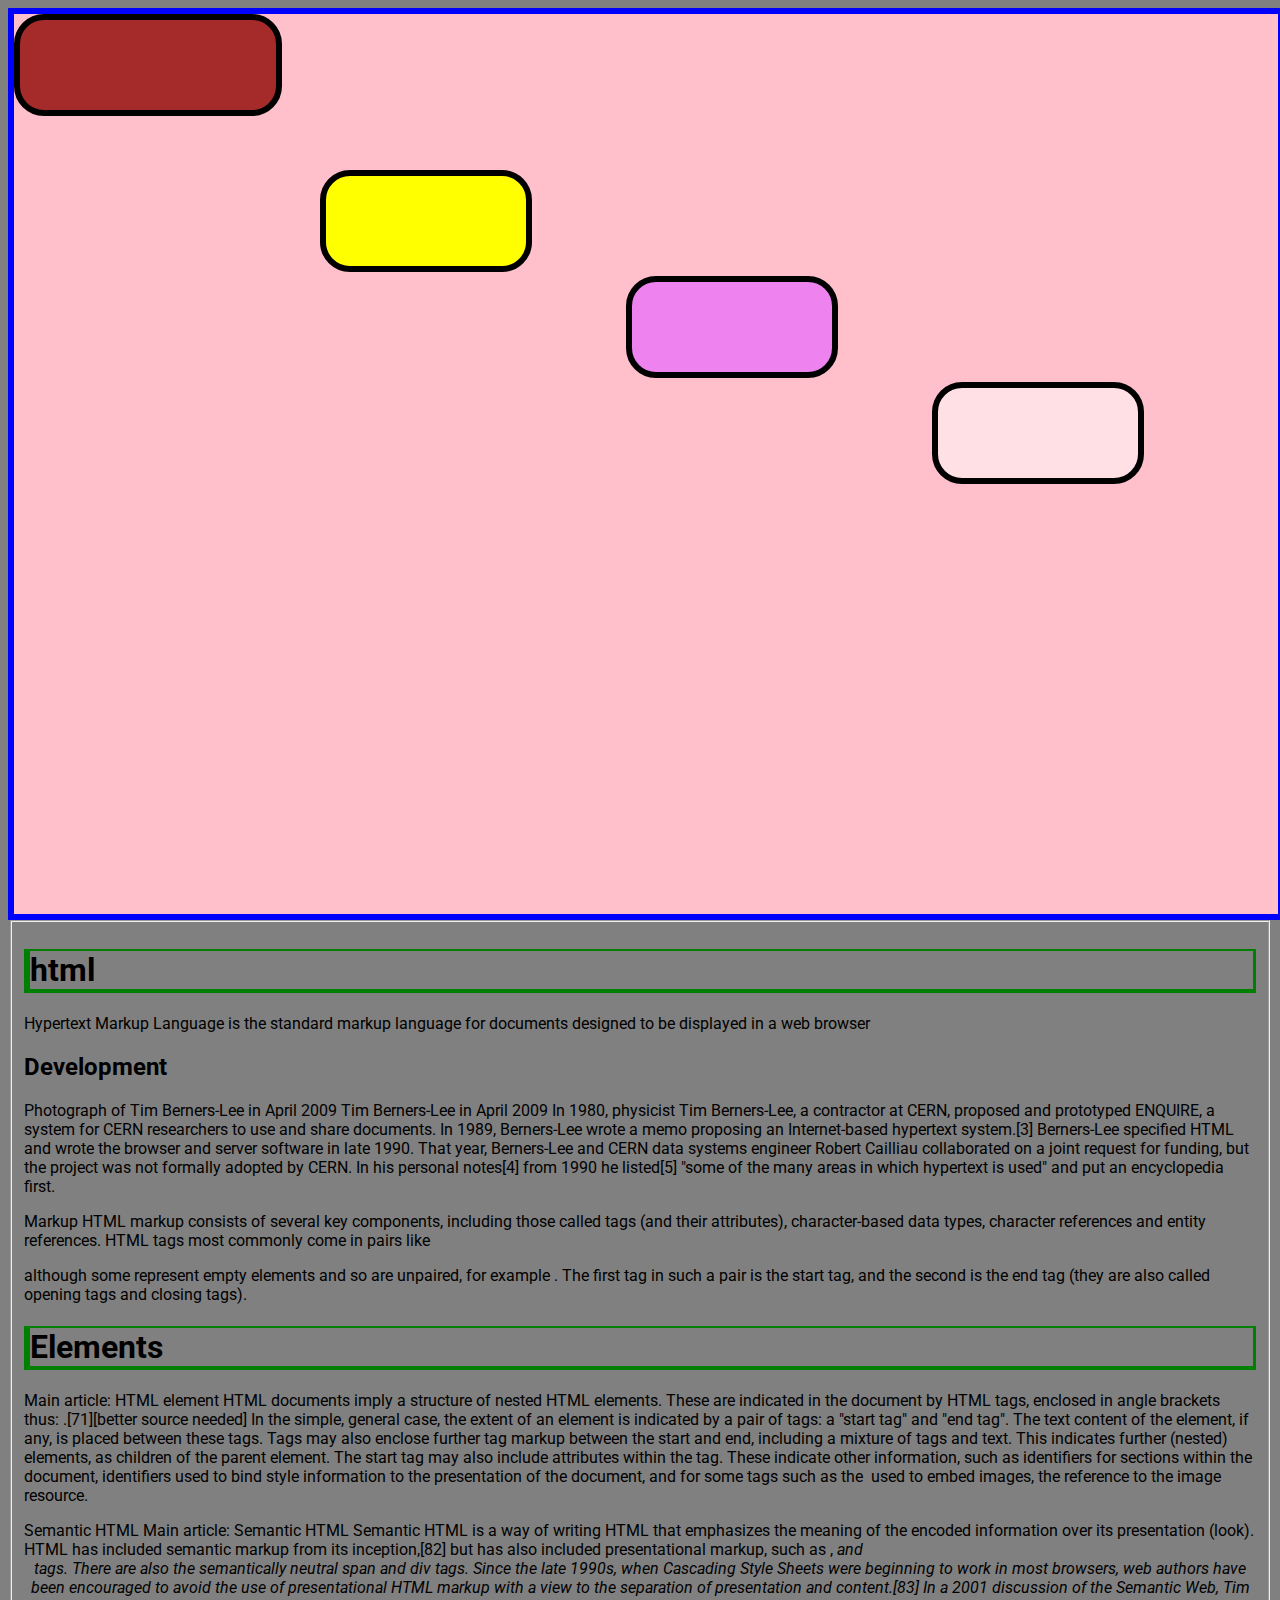
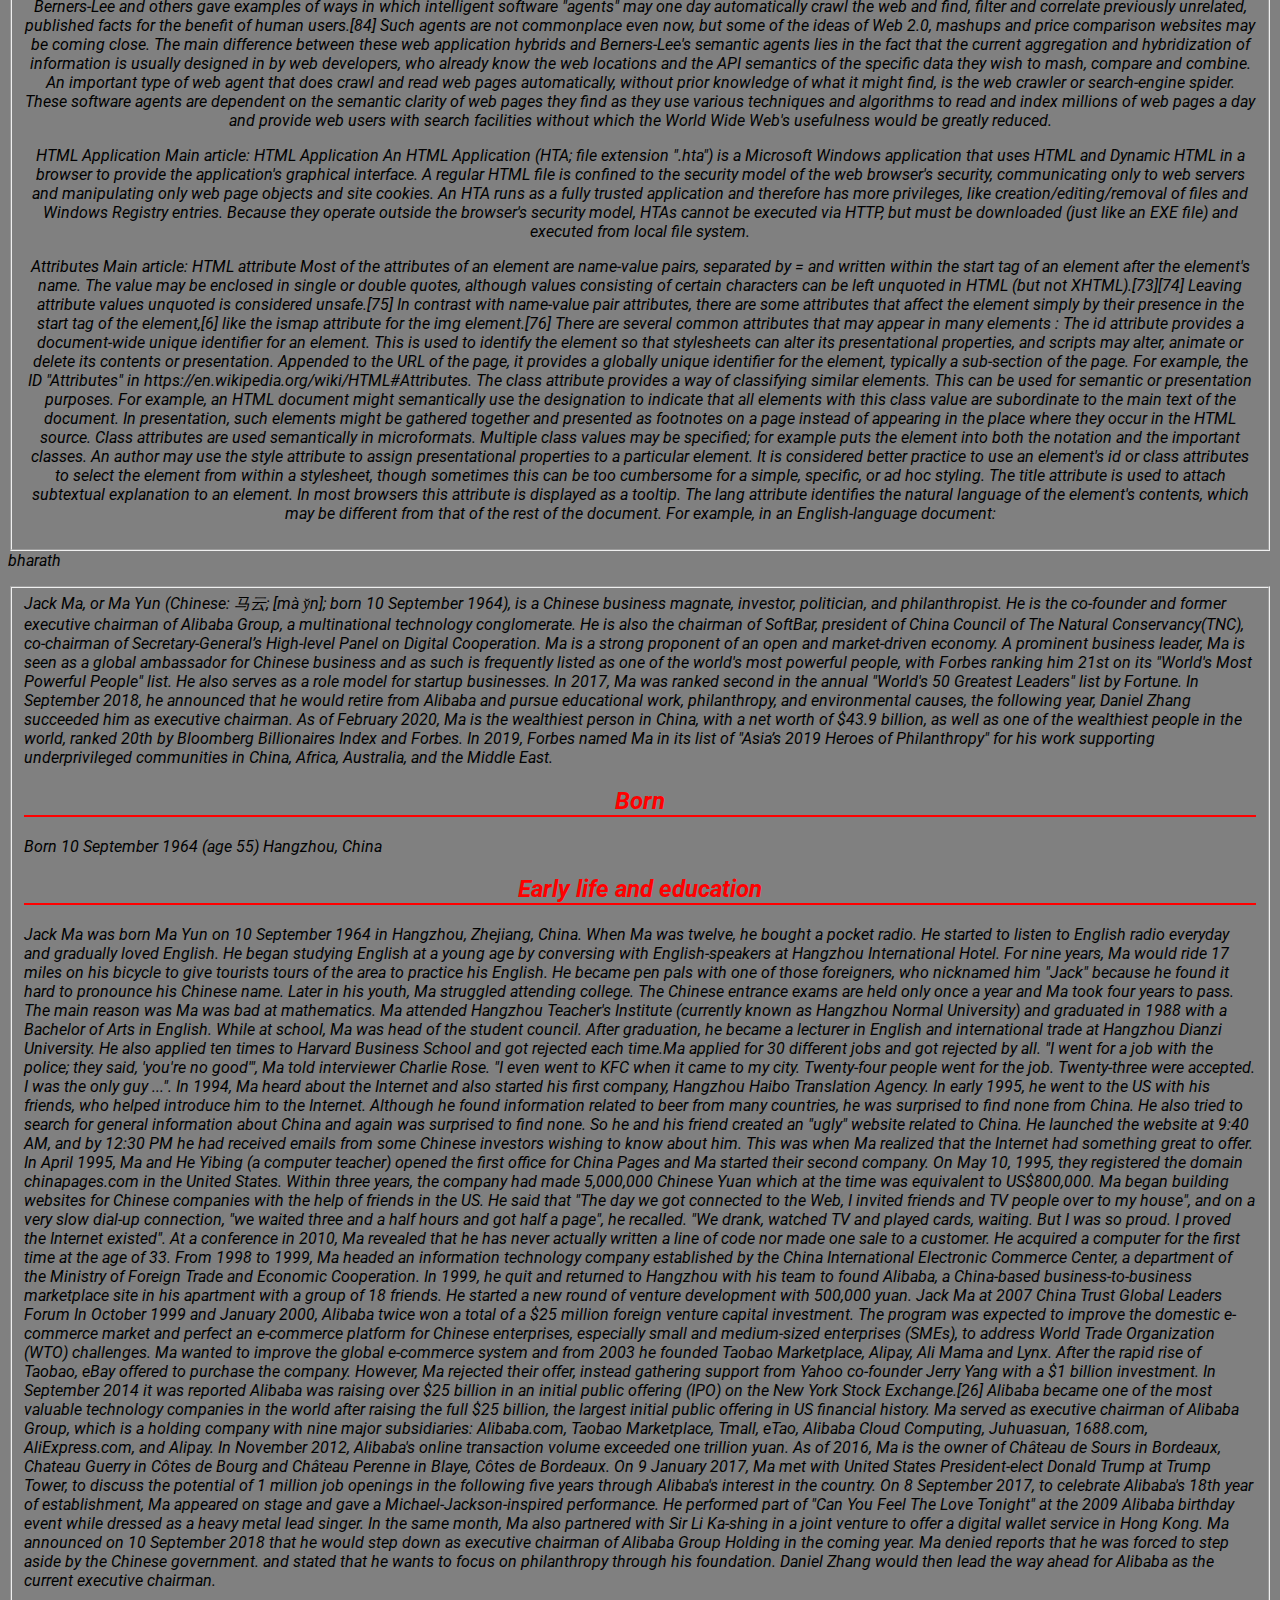
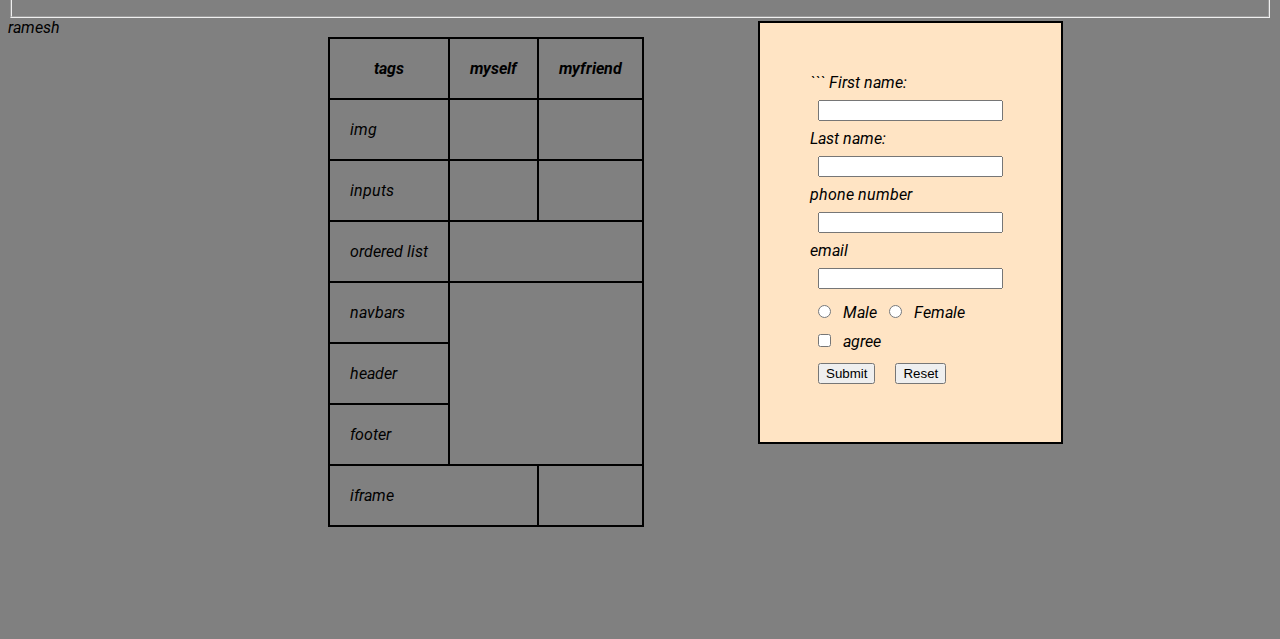
<file: index.html>
<!doctype html>
<html lang="en-us">
<head>
    
    <meta charset="utf-8">
    <meta name="viewport">
    <link href="./css/sample.css" rel="stylesheet">
    <style>
        @import url('https://fonts.googleapis.com/css?family=Roboto&display=swap');
    </style>
    <title>html</title>
</head>

<body>
    <section id="first">
    <div class="one"><div class="two"><div class="three"><div class="four"><div class="five"></div></div></div></div></div>
    </section>
    <section id="bharath">
        <fieldset>
            <h1>html</h1>
            <!-- <a>
                <img src="https://lh3.googleusercontent.com/proxy/to13oWp11YMFWb054QRNWAh9iKRWy29LUe5oFz8kmamKeBF7bEIM5exD48q0y_hPAl8ArL2SE08Z52bLf_gMGbLm2CDc1SfQsBOVyIBWeMNfnpnngMAtGIUz1jJ6">
            </a> -->
            <p>Hypertext Markup Language is the standard markup language for documents designed to be displayed in a web browser</p>
            <h2>Development</h2>
            <p>
                Photograph of Tim Berners-Lee in April 2009 Tim Berners-Lee in April 2009 In 1980, physicist Tim Berners-Lee, a contractor
                at CERN, proposed and prototyped ENQUIRE, a system for CERN researchers to use and share documents. In 1989,
                Berners-Lee wrote a memo proposing an Internet-based hypertext system.[3] Berners-Lee specified HTML and
                wrote the browser and server software in late 1990. That year, Berners-Lee and CERN data systems engineer
                Robert Cailliau collaborated on a joint request for funding, but the project was not formally adopted by
                CERN. In his personal notes[4] from 1990 he listed[5] "some of the many areas in which hypertext is used"
                and put an encyclopedia first.
            </p>    
            Markup HTML markup consists of several key components, including those called tags (and their attributes), character-based
            data types, character references and entity references. HTML tags most commonly come in pairs like
            </p>
                 although some represent empty elements and so are unpaired, for example
            <img>. The first tag in such a pair is the start tag, and the second is the end tag (they are also called opening
            tags and closing tags).
            <p>
                <h1> Elements </h1>
                Main article: HTML element HTML documents imply a structure of nested HTML elements. These are indicated in the document
                by HTML tags, enclosed in angle brackets thus:
               .[71][better source needed] In the simple, general case, the extent of an element is indicated by a pair
                of tags: a "start tag"
                and "end tag". The text content of the element, if any, is placed between these tags. Tags may also
                enclose further tag markup between the start and end, including a mixture of tags and text. This indicates
                further (nested) elements, as children of the parent element. The start tag may also include attributes
                within the tag. These indicate other information, such as identifiers for sections within the document,
                identifiers used to bind style information to the presentation of the document, and for some tags such
                as the
                <img> used to embed images, the reference to the image resource.</p>
            </p>
                    Semantic HTML Main article: Semantic HTML Semantic HTML is a way of writing HTML that emphasizes the meaning of the encoded
                    information over its presentation (look). HTML has included semantic markup from its inception,[82] but
                    has also included presentational markup, such as
                    <font>,
                        <i> and
                            <center> tags. There are also the semantically neutral span and div tags. Since the late 1990s, when Cascading
                                Style Sheets were beginning to work in most browsers, web authors have been encouraged to
                                avoid the use of presentational HTML markup with a view to the separation of presentation
                                and content.[83] In a 2001 discussion of the Semantic Web, Tim Berners-Lee and others gave
                                examples of ways in which intelligent software "agents" may one day automatically crawl the
                                web and find, filter and correlate previously unrelated, published facts for the benefit
                                of human users.[84] Such agents are not commonplace even now, but some of the ideas of Web
                                2.0, mashups and price comparison websites may be coming close. The main difference between
                                these web application hybrids and Berners-Lee's semantic agents lies in the fact that the
                                current aggregation and hybridization of information is usually designed in by web developers,
                                who already know the web locations and the API semantics of the specific data they wish to
                                mash, compare and combine. An important type of web agent that does crawl and read web pages
                                automatically, without prior knowledge of what it might find, is the web crawler or search-engine
                                spider. These software agents are dependent on the semantic clarity of web pages they find
                                as they use various techniques and algorithms to read and index millions of web pages a day
                                and provide web users with search facilities without which the World Wide Web's usefulness
                                would be greatly reduced.
                </p>
                <p>
                    HTML Application Main article: HTML Application An HTML Application (HTA; file extension ".hta") is a Microsoft Windows application
                    that uses HTML and Dynamic HTML in a browser to provide the application's graphical interface. A regular
                    HTML file is confined to the security model of the web browser's security, communicating only to web
                    servers and manipulating only web page objects and site cookies. An HTA runs as a fully trusted application
                    and therefore has more privileges, like creation/editing/removal of files and Windows Registry entries.
                    Because they operate outside the browser's security model, HTAs cannot be executed via HTTP, but must
                    be downloaded (just like an EXE file) and executed from local file system.
                </p>
                <p>
                    Attributes Main article: HTML attribute Most of the attributes of an element are name-value pairs, separated by = and written
                    within the start tag of an element after the element's name. The value may be enclosed in single or double
                    quotes, although values consisting of certain characters can be left unquoted in HTML (but not XHTML).[73][74]
                    Leaving attribute values unquoted is considered unsafe.[75] In contrast with name-value pair attributes,
                    there are some attributes that affect the element simply by their presence in the start tag of the element,[6]
                    like the ismap attribute for the img element.[76] There are several common attributes that may appear
                    in many elements : The id attribute provides a document-wide unique identifier for an element. This is
                    used to identify the element so that stylesheets can alter its presentational properties, and scripts
                    may alter, animate or delete its contents or presentation. Appended to the URL of the page, it provides
                    a globally unique identifier for the element, typically a sub-section of the page. For example, the ID
                    "Attributes" in https://en.wikipedia.org/wiki/HTML#Attributes. The class attribute provides a way of
                    classifying similar elements. This can be used for semantic or presentation purposes. For example, an
                    HTML document might semantically use the designation
                    <class="notation"> to indicate that all elements with this class value are subordinate to the main text of the document.
                        In presentation, such elements might be gathered together and presented as footnotes on a page instead
                        of appearing in the place where they occur in the HTML source. Class attributes are used semantically
                        in microformats. Multiple class values may be specified; for example
                        <class="notation important">
                            puts the element into both the notation and the important classes. An author may use the style attribute to assign presentational
                            properties to a particular element. It is considered better practice to use an element's id or
                            class attributes to select the element from within a stylesheet, though sometimes this can be
                            too cumbersome for a simple, specific, or ad hoc styling. The title attribute is used to attach
                            subtextual explanation to an element. In most browsers this attribute is displayed as a tooltip.
                            The lang attribute identifies the natural language of the element's contents, which may be different
                            from that of the rest of the document. For example, in an English-language document:
                </p>
    </section>
    <footer> bharath</footer>
    </fieldset>
    <p>
        <section id="ramesh">
            <fieldset>
                Jack Ma, or Ma Yun (Chinese: 马云; [mà y̌n]; born 10 September 1964), is a Chinese business magnate, investor, politician,
                and philanthropist. He is the co-founder and former executive chairman of Alibaba Group, a multinational
                technology conglomerate. He is also the chairman of SoftBar, president of China Council of The Natural Conservancy(TNC),
                co-chairman of Secretary-General’s High-level Panel on Digital Cooperation. Ma is a strong proponent of an
                open and market-driven economy. A prominent business leader, Ma is seen as a global ambassador for Chinese
                business and as such is frequently listed as one of the world's most powerful people, with Forbes ranking
                him 21st on its "World's Most Powerful People" list. He also serves as a role model for startup businesses.
                In 2017, Ma was ranked second in the annual "World's 50 Greatest Leaders" list by Fortune. In September 2018,
                he announced that he would retire from Alibaba and pursue educational work, philanthropy, and environmental
                causes, the following year, Daniel Zhang succeeded him as executive chairman. As of February 2020, Ma is
                the wealthiest person in China, with a net worth of $43.9 billion, as well as one of the wealthiest people
                in the world, ranked 20th by Bloomberg Billionaires Index and Forbes. In 2019, Forbes named Ma in its list
                of "Asia’s 2019 Heroes of Philanthropy" for his work supporting underprivileged communities in China, Africa,
                Australia, and the Middle East.
    </p>
    <h2>Born</h2>
    <p>
        Born 10 September 1964 (age 55) Hangzhou, China
    </p>
    <h2>
        Early life and education
    </h2>
    <p>
        Jack Ma was born Ma Yun on 10 September 1964 in Hangzhou, Zhejiang, China. When Ma was twelve, he bought a pocket radio.
        He started to listen to English radio everyday and gradually loved English. He began studying English at a young
        age by conversing with English-speakers at Hangzhou International Hotel. For nine years, Ma would ride 17 miles on
        his bicycle to give tourists tours of the area to practice his English. He became pen pals with one of those foreigners,
        who nicknamed him "Jack" because he found it hard to pronounce his Chinese name. Later in his youth, Ma struggled
        attending college. The Chinese entrance exams are held only once a year and Ma took four years to pass. The main
        reason was Ma was bad at mathematics. Ma attended Hangzhou Teacher's Institute (currently known as Hangzhou Normal
        University) and graduated in 1988 with a Bachelor of Arts in English. While at school, Ma was head of the student
        council. After graduation, he became a lecturer in English and international trade at Hangzhou Dianzi University.
        He also applied ten times to Harvard Business School and got rejected each time.Ma applied for 30 different jobs
        and got rejected by all. "I went for a job with the police; they said, 'you're no good'", Ma told interviewer Charlie
        Rose. "I even went to KFC when it came to my city. Twenty-four people went for the job. Twenty-three were accepted.
        I was the only guy ...". In 1994, Ma heard about the Internet and also started his first company, Hangzhou Haibo
        Translation Agency. In early 1995, he went to the US with his friends, who helped introduce him to the Internet.
        Although he found information related to beer from many countries, he was surprised to find none from China. He also
        tried to search for general information about China and again was surprised to find none. So he and his friend created
        an "ugly" website related to China. He launched the website at 9:40 AM, and by 12:30 PM he had received emails from
        some Chinese investors wishing to know about him. This was when Ma realized that the Internet had something great
        to offer. In April 1995, Ma and He Yibing (a computer teacher) opened the first office for China Pages and Ma started
        their second company. On May 10, 1995, they registered the domain chinapages.com in the United States. Within three
        years, the company had made 5,000,000 Chinese Yuan which at the time was equivalent to US$800,000. Ma began building
        websites for Chinese companies with the help of friends in the US. He said that "The day we got connected to the
        Web, I invited friends and TV people over to my house", and on a very slow dial-up connection, "we waited three and
        a half hours and got half a page", he recalled. "We drank, watched TV and played cards, waiting. But I was so proud.
        I proved the Internet existed". At a conference in 2010, Ma revealed that he has never actually written a line of
        code nor made one sale to a customer. He acquired a computer for the first time at the age of 33. From 1998 to 1999,
        Ma headed an information technology company established by the China International Electronic Commerce Center, a
        department of the Ministry of Foreign Trade and Economic Cooperation. In 1999, he quit and returned to Hangzhou with
        his team to found Alibaba, a China-based business-to-business marketplace site in his apartment with a group of 18
        friends. He started a new round of venture development with 500,000 yuan. Jack Ma at 2007 China Trust Global Leaders
        Forum In October 1999 and January 2000, Alibaba twice won a total of a $25 million foreign venture capital investment.
        The program was expected to improve the domestic e-commerce market and perfect an e-commerce platform for Chinese
        enterprises, especially small and medium-sized enterprises (SMEs), to address World Trade Organization (WTO) challenges.
        Ma wanted to improve the global e-commerce system and from 2003 he founded Taobao Marketplace, Alipay, Ali Mama and
        Lynx. After the rapid rise of Taobao, eBay offered to purchase the company. However, Ma rejected their offer, instead
        gathering support from Yahoo co-founder Jerry Yang with a $1 billion investment. In September 2014 it was reported
        Alibaba was raising over $25 billion in an initial public offering (IPO) on the New York Stock Exchange.[26] Alibaba
        became one of the most valuable technology companies in the world after raising the full $25 billion, the largest
        initial public offering in US financial history. Ma served as executive chairman of Alibaba Group, which is a holding
        company with nine major subsidiaries: Alibaba.com, Taobao Marketplace, Tmall, eTao, Alibaba Cloud Computing, Juhuasuan,
        1688.com, AliExpress.com, and Alipay. In November 2012, Alibaba's online transaction volume exceeded one trillion
        yuan. As of 2016, Ma is the owner of Château de Sours in Bordeaux, Chateau Guerry in Côtes de Bourg and Château Perenne
        in Blaye, Côtes de Bordeaux. On 9 January 2017, Ma met with United States President-elect Donald Trump at Trump Tower,
        to discuss the potential of 1 million job openings in the following five years through Alibaba's interest in the
        country. On 8 September 2017, to celebrate Alibaba's 18th year of establishment, Ma appeared on stage and gave a
        Michael-Jackson-inspired performance. He performed part of "Can You Feel The Love Tonight" at the 2009 Alibaba birthday
        event while dressed as a heavy metal lead singer. In the same month, Ma also partnered with Sir Li Ka-shing in a
        joint venture to offer a digital wallet service in Hong Kong. Ma announced on 10 September 2018 that he would step
        down as executive chairman of Alibaba Group Holding in the coming year. Ma denied reports that he was forced to step
        aside by the Chinese government. and stated that he wants to focus on philanthropy through his foundation. Daniel
        Zhang would then lead the way ahead for Alibaba as the current executive chairman.
    </p>
    </section>
    <footer>ramesh</footer>
    </fieldset>
    <table>
        <thead>
            <tr>
                <th>tags</th>
                <th>myself</th>
                <th>myfriend</th>
            </tr>
        </thead>
        <tbody>
            <tr>
                <td>img</td>
                <td></td>
                <td></td>
            </tr>
            <tr>
                <td>inputs</td>
                <td></td>
                <td></td>
            </tr>
            <tr>
                <td>ordered list</td>
                <td colspan="2"></td>
            </tr>
            <tr>
                <td>navbars</td>
                <td rowspan="3" colspan="2"></td>
            </tr>
            <tr>
                <td>header</td>
            </tr>
            <tr>
                <td>footer</td>
            </tr>
            <tr>
                <td colspan="2">iframe</td>
                <td></td>
            </tr>
        </tbody>
    </table>
    <br>
    <br>
    <div class="a">
        <form>
            ```
            <label for="fname">First name:</label>
            <br>
            <input type="text" id="fname" name="fname" value="">
            <br>
            <label for="lname">Last name:</label>
            <br>
            <input type="text" id="lname" name="lname" value="">
            <br>
            <label for="phonenumber">phone number</label>
            <br>
            <input type="text" id="fname" name="fname" value="">
            <br>
            <label for="email">email</label>
            <br>
            <input type="text" id="fname" name="fname" value="">
            <br>
            <input type="radio" id="male" name="gender" value="male">
            <label for="male">Male</label>
            <input type="radio" id="female" name="gender" value="female">
            <label for="female">Female</label>
            <br>
            <input type="checkbox" id="agree" value="agree">
            <lable for="agree">agree</lable>
            <br>
            <input type="submit" value="Submit">
            <input type="reset">
        </form>
    </div>
</body>
<html>
</file>
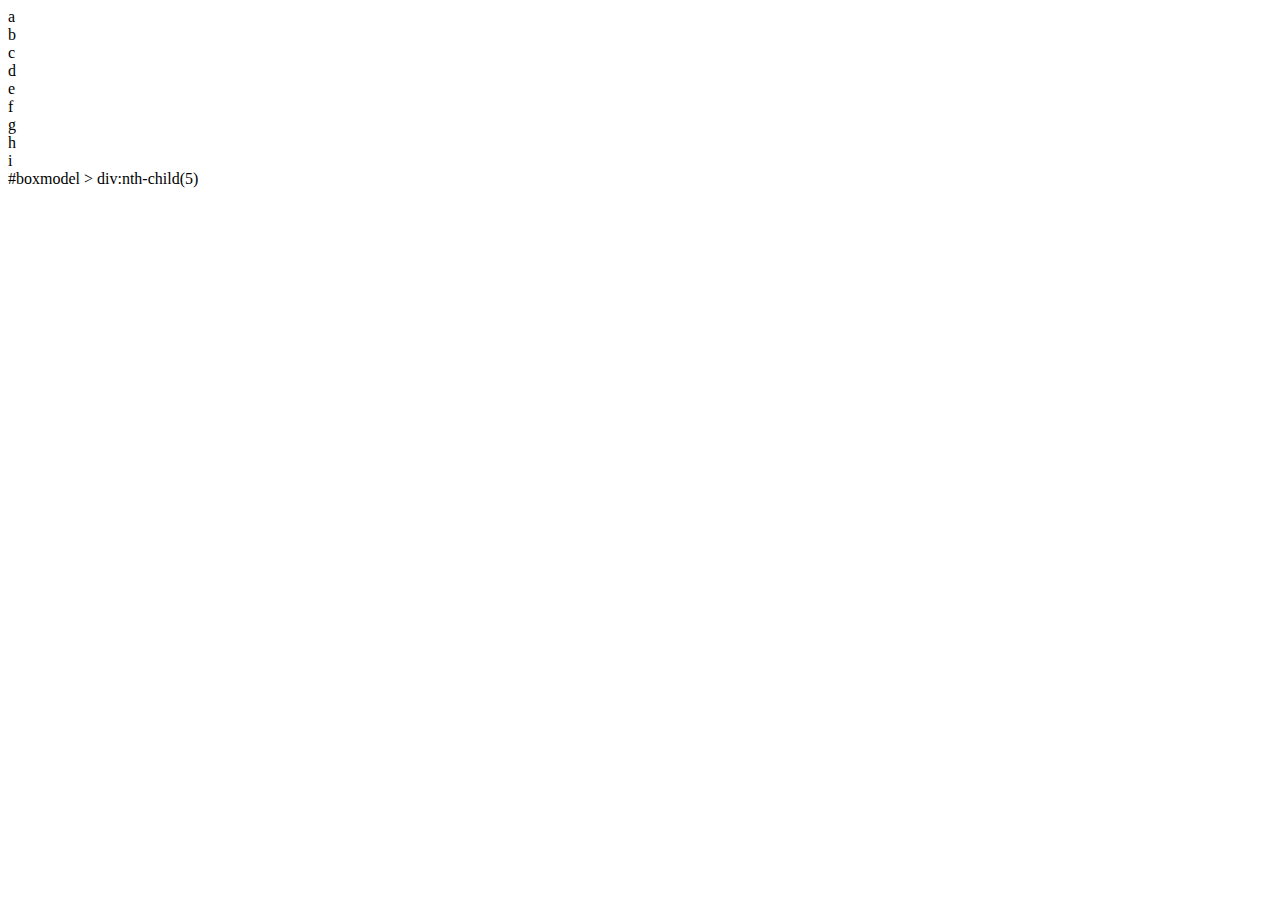
<file: BOXMODEL.HTML>
<!DOCTYPE html>
<html>
<head>
    <meta charset="utf-8" />
    <meta http-equiv="X-UA-Compatible" content="IE=edge">
    <title>Page Title</title>
    <meta name="viewport" content="width=device-width, initial-scale=1">
    <!-- <link href="../html/box.css" rel="stylesheet"> -->
    
</head>
<body>
    <div id="boxmodel">
    <div class="inner left">a</div>
    <div class="inner left">b</div>
    <div class="inner left">c</div>
    <div class="inner left">d</div>
    <div class="inner right">e</div>
    <div class="inner right">f</div>
    <div class="inner right">g</div>
    <div class="inner right">h</div>
    <div class="inner right">i</div>
    </section>
    </body>
    </html>
    #boxmodel > div:nth-child(5)
</file>
<file: css/sample.css>
/* first div */
  @media only screen and  (min-width: 768px) {
  .one {
      background-color: pink;
       border: 6px solid blue;
      width: 100%;
      height: 100vh;

      background-repeat: no-repeat;
      background-size: cover; 

      /* position: relative; */
    }
  }
@media only screen and (max-width: 767px)
{
  .one {
    background-color: olive;
  }
}
body{
    font-family: 'Roboto' ;
    background-image: linear-gradient(to bottom, grey);
}
   /* header  */
#ramesh  h2 {
    text-align: center;
    color: red;
    border-bottom: 2px solid red;
  }
  #bharath h1 {
    border-width: 2px 3px 4px 6px;
    border-style:solid;
    border-color: green;
  }
  #e table,th,td {
    border:2px solid black;
    padding: 20px;
  }
  table
  {
    display: inline-block;
    width: 30%;
    margin-left:320px;
    border-collapse: collapse;
  }
  div.a {
    display: inline-block;
    border: 2px solid black;
    padding: 50px;
    position:relative;
    bottom:187px;
    margin-left:750px;
    margin-top: -1800px;
    background-color: bisque;
  }
  input{
    margin:8px;
  }

  /* 2 div */
  .two {
    border: 6px solid black;
    width: 20%;
    height: 10vh;
    background-color: brown;
    position: absolute;
    border-radius: 30px;
    
  }
  /* 3 div */
  .three {
    border: 6px solid black;
    width: 20%;
    height: 10vh;
    background-color: yellow;
    position: absolute;
    top: 150px;
    left: 300px;
    width: 200px;
    border-radius: 30px;
    
    
  }
  /* 4 div */
  .four {
    border: 6px solid black;
    width: 20%;
    height: 10vh;
    background-color: violet;
    position: absolute;
    top: 100px;
    left: 300px;
    width: 200px;
    border-radius: 30px;
  }
  /* 5 div */
  .five {
    border: 6px solid black;
    width: 20%;
    height: 10vh;
    
    position: absolute;
    top: 100px;
    left: 300px;
    width: 200px;
    border-radius: 30px;
    background-color:rgba(255, 255, 255, 0.5);
  }
  /* media query min-width */
</file>
